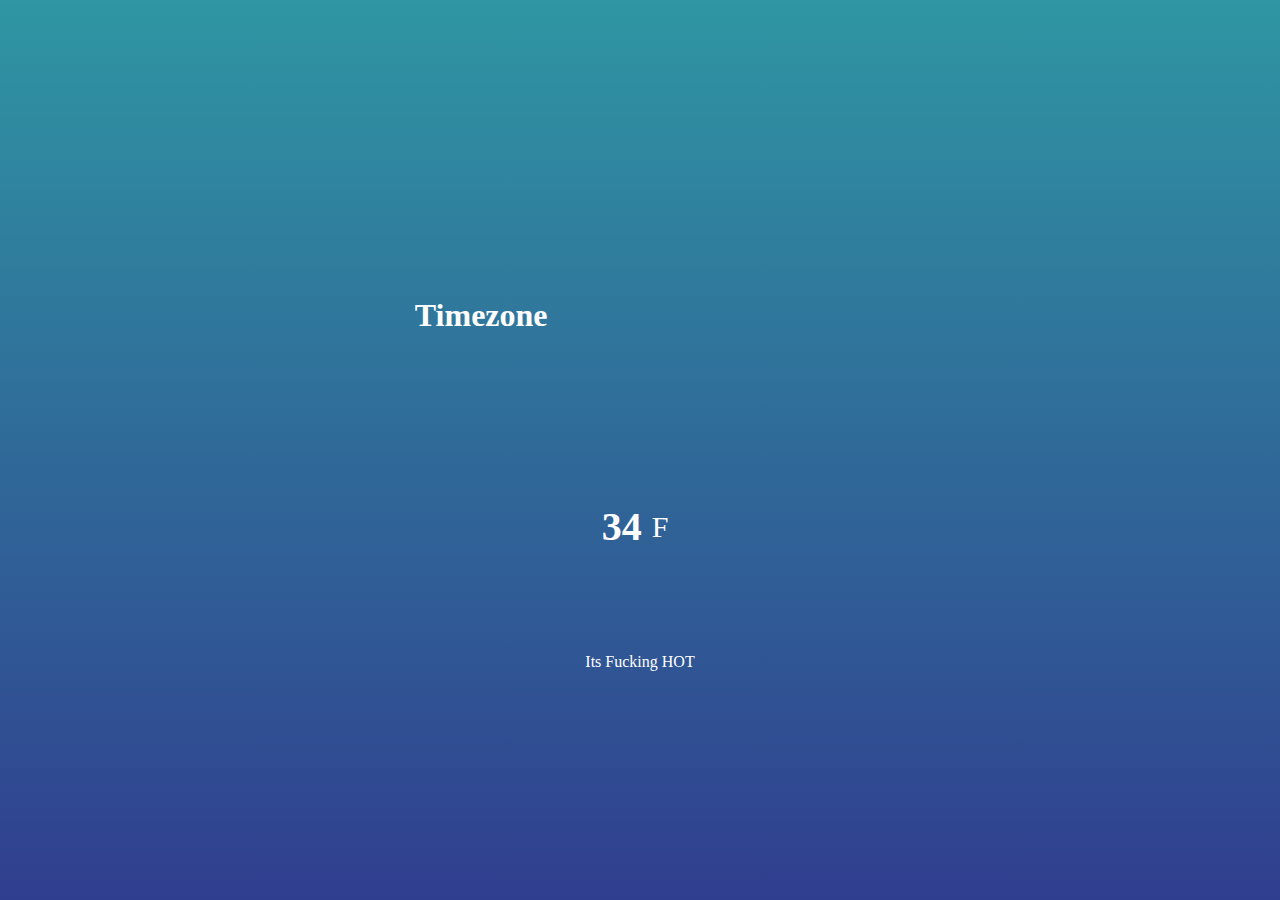
<file: Weather-app/index.html>
<!DOCTYPE html>
<html lang="en">

<head>
  <meta charset="UTF-8">
  <meta http-equiv="X-UA-Compatible" content="IE=edge">
  <meta name="viewport" content="width=device-width, initial-scale=1.0">
  <title>Weather App</title>
  <link rel="stylesheet" href="style.css">
</head>

<body>

  <div class="location">
    <h1 class="location-timezone">Timezone</h1>
    <canvas class="icon" width="128" height="128"></canvas>

  </div>

  <div class="temp">
    <div class="degree-section">
      <h2 class="temp-degree">34</h2>
      <span>F</span>
    </div>
    <div class="temp-description">Its Fucking HOT</div>
  </div>

  <script src="skycons.js"></script>
  <script src="app.js"></script>
</body>

</html>
</file>
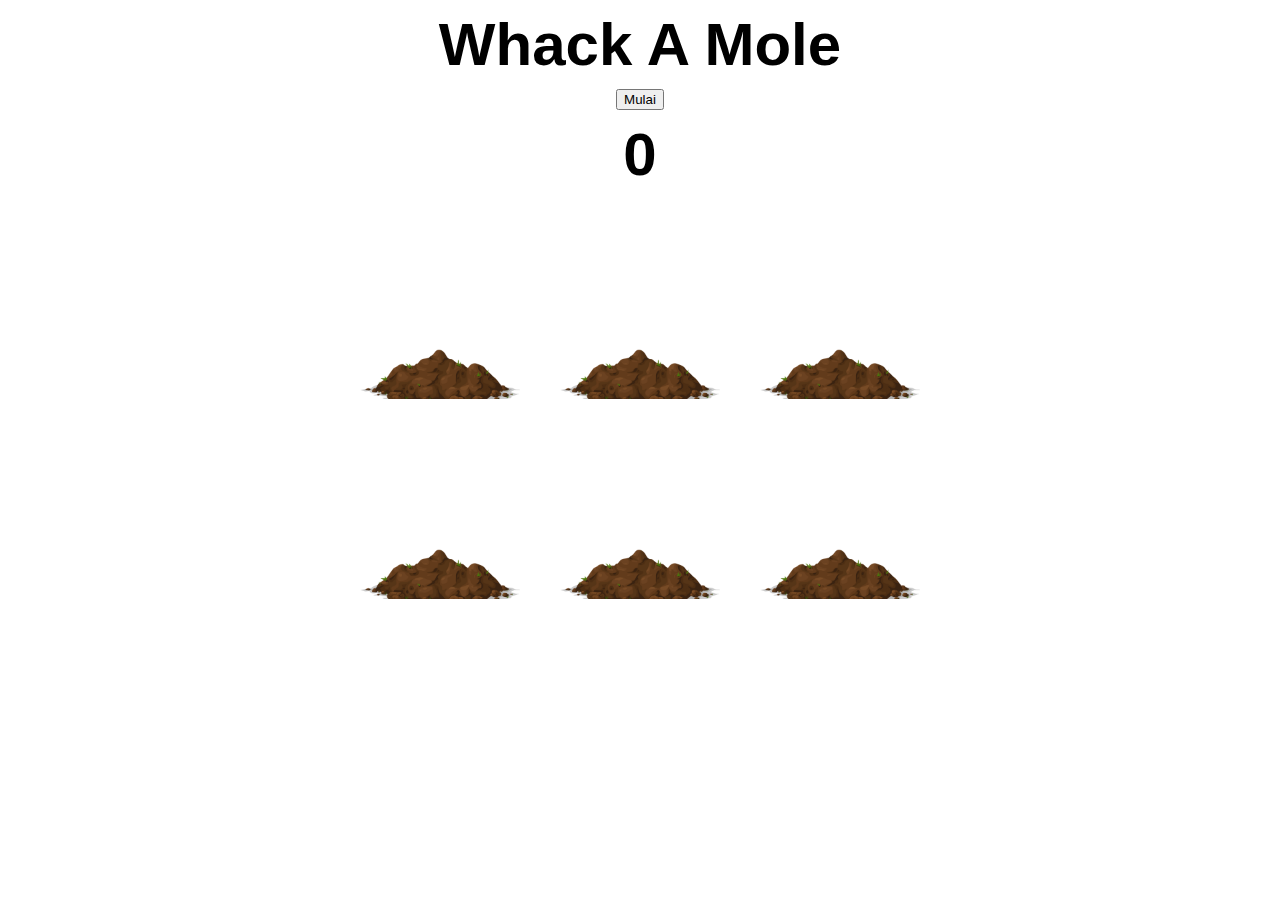
<file: whack-a-mole/index.html>
<!DOCTYPE html>
<html lang="en">

<head>
  <meta charset="UTF-8">
  <meta http-equiv="X-UA-Compatible" content="IE=edge">
  <meta name="viewport" content="width=device-width, initial-scale=1.0">
  <title>Whack A Mole</title>
  <link rel="stylesheet" href="css/style.css">
</head>

<body>

  <h1>Whack A Mole</h1>

  <button type="button" class="mulai" onclick="mulai()">Mulai</button>

  <h2 class="papan-score">0</h2>

  <div class="container">
    <div class="tanah">
      <div class="tikus">

      </div>
    </div>
    <div class="tanah">
      <div class="tikus">

      </div>
    </div>
    <div class="tanah">
      <div class="tikus">

      </div>
    </div>
    <div class="tanah">
      <div class="tikus">

      </div>
    </div>
    <div class="tanah">
      <div class="tikus">

      </div>
    </div>
    <div class="tanah">
      <div class="tikus">

      </div>
    </div>

  </div>

  <audio src="audio/audio_Pop.mp3" id="pop"></audio>
  <script src="js/script.js"></script>
</body>

</html>
</file>
<file: Weather-app/style.css>
*{
  margin: 0;
  padding: 0;
  box-sizing: border-box;
}

body{
  height: 100vh;
  display: flex;
  justify-content: center;
  flex-direction: column;
  align-items: center;
  background: linear-gradient(rgb(47, 150, 163), rgb(48,62,143));
  color: white;
}

.location, .temp{
  height: 30vh;
  width: 50%;
  display: flex;
  justify-content: space-around;
  align-items: center;
}

.temp{
  flex-direction: column;
}

.degree-section{
  display: flex;
  align-items: center;
  cursor: pointer;
}

.degree-section span{
  margin: 10px;
  font-size: 30px;
}

.degree-section h2{
  font-size: 40px;
}
</file>
<file: whack-a-mole/css/style.css>
h1, h2{
  font-size: 60px;
  text-align: center;
  font-family: arial;
  margin: 10px;
 
}

button{
  display: block;
  margin: auto;
}

.container{
  width: 600px;
  margin: auto;
  cursor: url('../image/palu1.png'), auto;
}

.container:active{
  cursor: url('../image/palu2.png'), auto;
}

.tanah{
  width: 200px;
  height: 200px;
  position: relative;
  overflow: hidden;
  float: left;
}

.tanah::after{
    content: '';
    display: block;
    width: 200px;
    height: 100px;
    background: url('../image/tanah.png') bottom center no-repeat ;
    background-size: 80%;
    position: absolute;
    bottom: -20px;
}

.tikus{
  width: 100%;
  height: 100%;
  background: url('../image/tikus.png') bottom center no-repeat;
  background-size: 60%;
  position: absolute;
  top: 100px;
  transition: top 0.1s;
}

.tanah.muncul .tikus{
  top: -15px;
}
</file>
